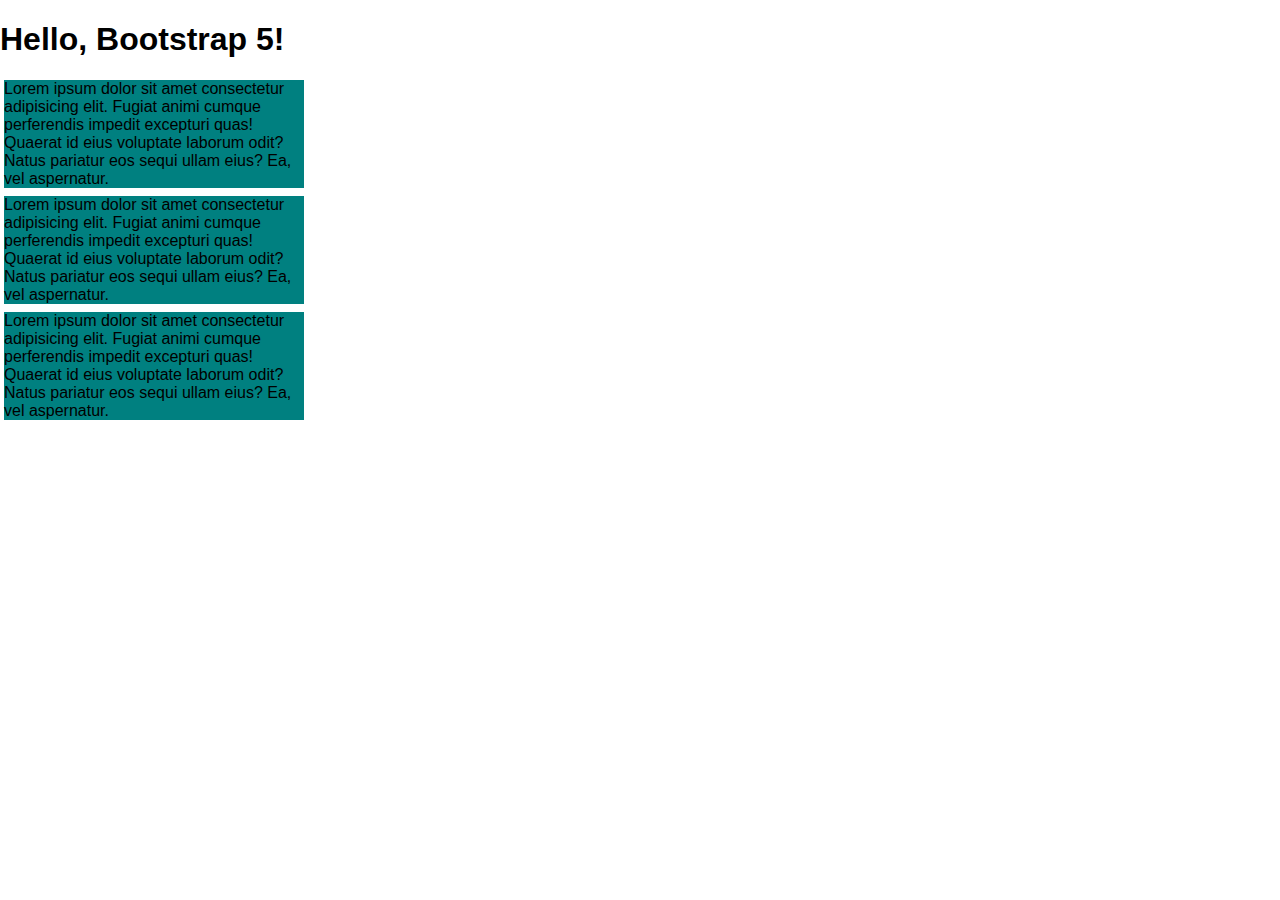
<file: test.html>
<!DOCTYPE html>
<html lang="en">
<head>
    <meta charset="UTF-8">
    <meta name="viewport" content="width=device-width, initial-scale=1.0">
    <title>Bootstrap 5 Example</title>
    <!-- Bootstrap 5 CSS CDN -->
    <link href="https://cdn.jsdelivr.net/npm/bootstrap@5.0.2/dist/css/bootstrap.min.css" rel="stylesheet" integrity="sha384-EVSTQN3/azprG1Anm3QDgpJLIm9Nao0Yz1ztcQTwFspd3yD65VohhpuuCOmLASjC" crossorigin="anonymous">
    <link rel="stylesheet" href="./css/style.css">
</head>
<body>
    <h1 class="text-center">Hello, Bootstrap 5!</h1>
    <div class="container">
        <div class="row">
            <div class="grid">
                <div class="grid-item">
                    <div class="card card-body" style="background-color: teal;""> Lorem ipsum dolor sit amet consectetur adipisicing elit. Fugiat animi cumque perferendis impedit excepturi quas! Quaerat id eius voluptate laborum odit? Natus pariatur eos sequi ullam eius? Ea, vel aspernatur.</div>


                </div>
                <div class="grid-item grid-item--width2">
                    <div class="card card-body" style="background-color: teal;""> Lorem ipsum dolor sit amet consectetur adipisicing elit. Fugiat animi cumque perferendis impedit excepturi quas! Quaerat id eius voluptate laborum odit? Natus pariatur eos sequi ullam eius? Ea, vel aspernatur.</div>

                </div>
                <div class="grid-item">
                    <div class="card card-body" style="background-color: teal;""> Lorem ipsum dolor sit amet consectetur adipisicing elit. Fugiat animi cumque perferendis impedit excepturi quas! Quaerat id eius voluptate laborum odit? Natus pariatur eos sequi ullam eius? Ea, vel aspernatur.</div>

                </div>
             
            </div>




        
          <!-- Repeat for each item -->
        </div>
      </div>
    <!-- Bootstrap 5 JS and Popper.js CDN -->
    <script src="https://cdn.jsdelivr.net/npm/bootstrap@5.0.2/dist/js/bootstrap.bundle.min.js" integrity="sha384-MrcW6ZMFYlzcLA8Nl+NtUVF0sA7MsXsP1UyJoMp4YLEuNSfAP+JcXn/tWtIaxVXM" crossorigin="anonymous"></script>
    <script src="./js/packery.pkgd.min.js"></script>
    <script src="./js/script.js"></script>
</body>
</html>
</file>
<file: css/style.css>
/** @format */

body {
  /* background-color:ivory; */
  margin: 0;
  padding: 0;
  font-family: "Plus Jakarta Sans", sans-serif;
  font-optical-sizing: auto;
  font-weight: 400;
  font-style: normal;
}

/* 1. Noise Texture using CSS Gradient and Filters */
.noise-texture {
  background-image: 
      linear-gradient(to right, #f0f0f0, #e0e0e0),
      repeating-radial-gradient(#000 0%, #fff 0.0001%, transparent 100%);
  background-blend-mode: overlay;
  opacity: 0.8;
}

/* 2. Geometric Pattern Texture */
.geometric-texture {
  background-color: #f4f4f4;
  background-image: 
      linear-gradient(45deg, #e0e0e0 25%, transparent 25%), 
      linear-gradient(-45deg, #e0e0e0 25%, transparent 25%);
  background-size: 20px 20px;
  background-position: 0 0, 10px 10px;
}

/* 3. Paper-like Texture */
.paper-texture {
  background: 
      linear-gradient(90deg, #f5f5f5 0px, transparent 1px),
      linear-gradient(#f5f5f5 0px, transparent 1px);
  background-size: 20px 20px;
  background-color: #fafafa;
}

/* 4. Watercolor-like Texture */
.watercolor-texture {
  background: 
      radial-gradient(circle at 100% 50%, 
          rgba(255,255,255,0.1) 0, 
          rgba(200,200,200,0.05) 50%, 
          rgba(100,100,100,0.02) 100%);
  background-color: #f0f0f0;
}

/* 5. Subtle Grain Texture */
.grain-texture {
  position: relative;
  background-color: #f8f8f8;
}

.grain-texture::before {
  content: "";
  position: absolute;
  top: 0;
  left: 0;
  width: 100%;
  height: 100%;
  opacity: 0.05;
  background-image: 
      linear-gradient(0deg, transparent 0%, transparent 50%, rgba(0,0,0,0.05) 100%),
      linear-gradient(transparent 0%, rgba(0,0,0,0.05) 100%);
  pointer-events: none;
}

/* 6. Carbon Fiber-like Texture */
.carbon-texture {
  background-color: #444;
  background-image:
      linear-gradient(0deg, transparent 24%, rgba(255,255,255,0.05) 25%, 
      rgba(255,255,255,0.05) 26%, transparent 27%, transparent 74%, 
      rgba(255,255,255,0.05) 75%, rgba(255,255,255,0.05) 76%, transparent 77%, transparent);
  background-size: 50px 50px;
}

.pattern1 {
  background-image: repeating-linear-gradient(36deg, rgba(255,255,255, 0.1), rgba(255,255,255, 0.1) 1px, transparent 0px, transparent 2px);
}

.card-title {
  font-family: "Germania One", system-ui;
  font-weight: 400;
  font-style: normal;
  color: #211e1f;
  margin: 0 4px;
}

.row {
  gap: 0;
}

.card {
  margin: 0 4px 8px 4px;
  padding: 0;
  border-radius: 0;
  width: 300px;
  break-inside: avoid;
}

.card-body {
  background-color: #e4dde7;
}

.location-img {
  display: block;
  border-radius: 0;
  width: 100%;
  height: 100%;
  object-fit: cover;
}
.loading-card {
  background-color: goldenrod;
}

.accordion-body {
  background-color: #efebf1;
  color: #211e1f;
  font-family: "Plus Jakarta Sans", sans-serif;
  font-optical-sizing: auto;
  font-weight: 400;
  font-style: normal;
}

.accordion-body p small {
  font-size: x-small;
}

.unsplash-attribution {
  font-size: 2px;
}

p {
  font-family: "Plus Jakarta Sans", sans-serif;
  font-optical-sizing: auto;
  font-weight: 400;
  font-style: normal;
  font-size: 85%;
  line-height: 1.7em;
}

.bg-warning {
  background-color: #ebe5d8 !important;
}

.accordion-button:not(.collapsed) {
  color: brown;
  background-color: #ebe5d8 !important;
  box-shadow: inset 0 -1px 0 rgba(0, 0, 0, 0.125);
}

.accordion-button:focus {
  z-index: 3;
  border-color: transparent;
  outline: 0;
  box-shadow: none !important;
}

.accordion-button {
  background-color: #efebf1;
  font-family: "Germania One", system-ui;
  font-weight: 400;
  font-style: normal;
  color: #211e1f;
}

.card-footer {
  background-color: #e4dde7;
  height: 12px;
  overflow: hidden;
}

.nav-link.active {
  color: crimson; /* This is the default active color in Bootstrap 5 */
}

.myhead {
  /* background-color: #ebe5d8; */
  color: #211e1f;
  font-family: "Germania One", system-ui;
  font-weight: 400;
  font-style: normal;
}

.myhead h1 {
  font-size: 6em;
  transform: rotate(-5deg);
}
</file>
